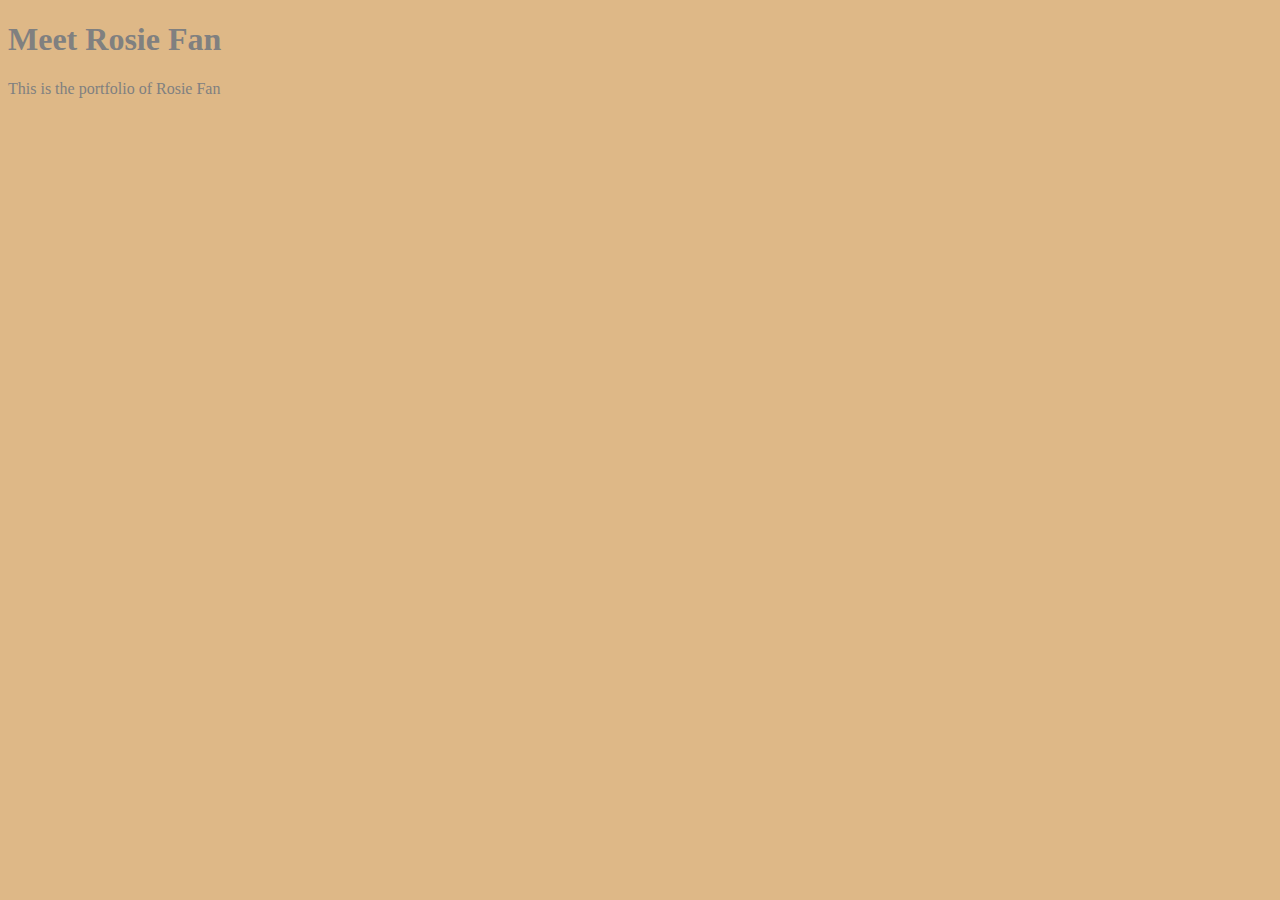
<file: unit_1/index.html>
<!DOCTYPE html>
<html>
	<head>
		<title>Rosie Fan</title>
		<link rel="stylesheet" type="text/css" href="css/style.css">
	</head>

	<body>
		<h1>Meet Rosie Fan</h1>
		<p>This is the portfolio of Rosie Fan</p>
	</body>

</html>
</file>
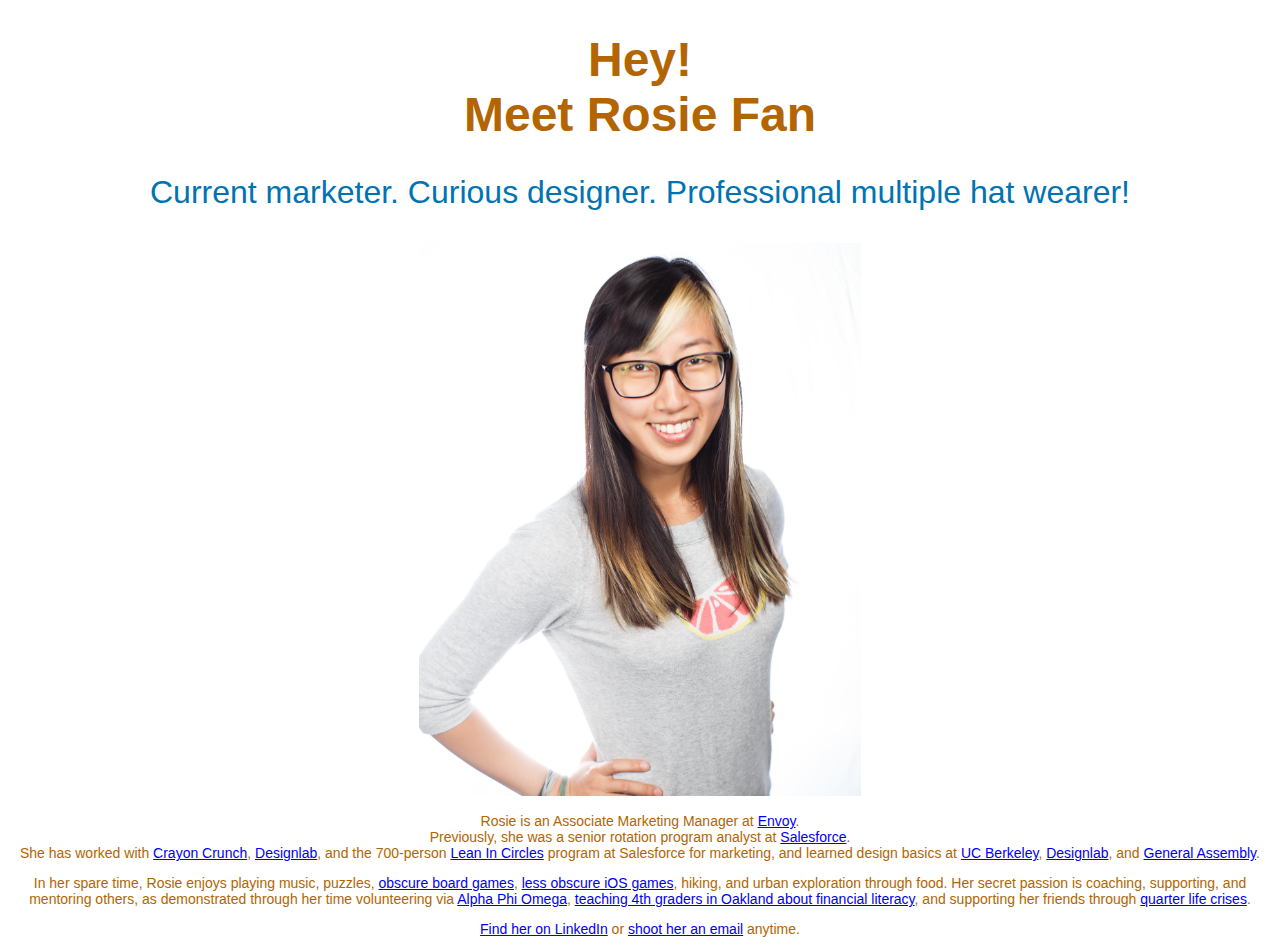
<file: unit_3/index.html>
<!DOCTYPE html>
<html>
	<head>
		<title>Rosie Fan</title>
		<link rel="stylesheet" type="text/css" href="css/style.css">
	</head>

	<body>
		<h1>Hey!<br id="name">Meet Rosie Fan</h1>
		<p id="slogan">Current marketer. Curious designer. Professional multiple hat wearer!</p>
		<p><img src="images/hero_image.jpg" width="35%" height="35%">
		<p>Rosie is an Associate Marketing Manager at <a href="http://www.envoy.com">Envoy</a>. 
			<br>Previously, she was a senior rotation program analyst at <a href="http://www.salesforce.com">Salesforce</a>.
			<br>She has worked with <a href="http://www.crayoncrunch.com">Crayon Crunch</a>, <a href="http://www.trydesignlab.com">Designlab</a>, and the 700-person <a href="http://www.salesforce.com/company/careers/">Lean In Circles</a> program at Salesforce for marketing, and learned design basics at <a href="http://www.berkeley.edu">UC Berkeley</a>, <a href="http://www.trydesignlab.com">Designlab</a>, and <a href="http://www.generalassemb.ly">General Assembly</a>.
		<p>In her spare time, Rosie enjoys playing music, puzzles, <a href="http://avalonhill.wizards.com/games/betrayal-at-house-on-the-hill">obscure board games</a>, <a href="http://us.battle.net/hearthstone/en/">less obscure iOS games</a>, hiking, and urban exploration through food. Her secret passion is coaching, supporting, and mentoring others, as demonstrated through her time volunteering via <a href="http://apo.org/Home">Alpha Phi Omega</a>, <a href="http://www.ebaldc.org/money-savvy-youth">teaching 4th graders in Oakland about financial literacy</a>, and supporting her friends through <a href="http://www.theguardian.com/society/2011/may/05/quarterlife-crisis-young-insecure-depressed">quarter life crises</a>.
		<p><a href="https://www.linkedin.com/in/rosief">Find her on LinkedIn</a> or <a href="tehrosie@gmail.com?subject=Hey!">shoot her an email</a> anytime.
	</body>

</html>
</file>
<file: unit_1/css/style.css>
body {
	background-color: BurlyWood;
}

h1, p {
	color: Gray;
}
</file>
<file: unit_3/css/style.css>
body {
	background-color: #FFFFFF;
	text-align: center;
}

#name {
	color: #B26500;
	font-family: Helvetica, sans-serif;
	font-size: 28px;
}

h1 {
	color: #B26500;
	font-weight: bold;
	font-family: "Century Gothic", sans-serif;
	font-size: 48px;
}

p {
	color: #B26500;
	font-family: Helvetica, sans-serif;
	font-size: 14px;
}

#slogan {
	font-weight: italic;
	color: #0073B2;
	font-size: 32px;
	font-family: "Century Gothic", sans-serif;
}
</file>
